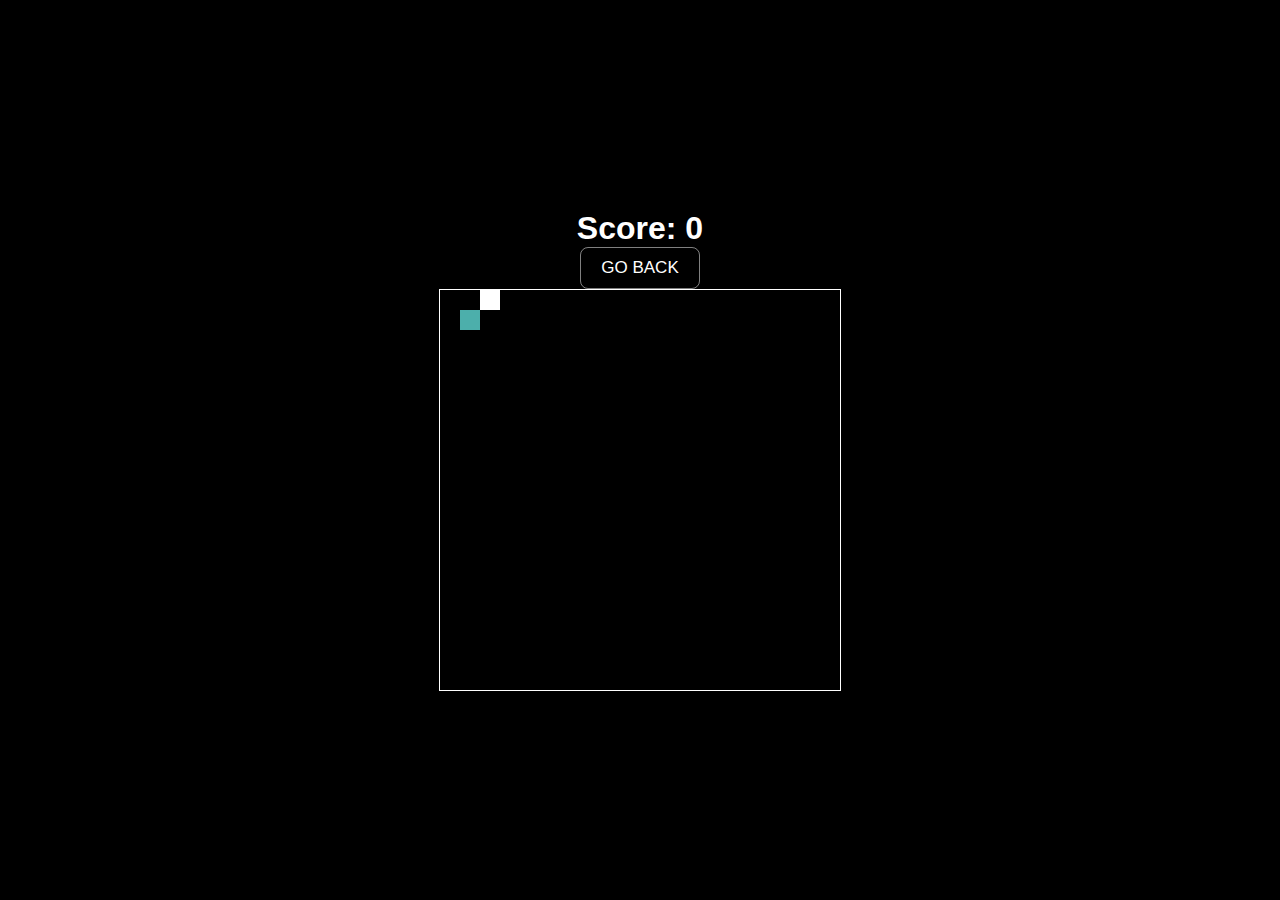
<file: snake.html>
<!DOCTYPE html>
<html lang="en">
<head>
    <meta charset="UTF-8">
    <meta name="viewport" content="width=device-width, initial-scale=1.0">
    <title>Snake Game</title>
    <link rel="stylesheet" href="snake.css">
    <link rel="stylesheet" href="button-style.css">
    <link rel="stylesheet" href="style.css">
    <link rel="icon" href="images/logo/spooky.ico">
</head>
<body>
    <h1>Snake Game</h1>
    <a href="index.html"><button id="btn">Go back</button></a>
    <canvas id="gameCanvas"></canvas>
    <script src="script.js"></script>
    <script src="snake.js"></script>
</body>
</html>
</file>
<file: snake.css>
body {
    display: flex;
    flex-direction: column;
    align-items: center;
    justify-content: center;
    height: 100vh;
    margin: 0;
    font-family: Arial, sans-serif;
    background-color: #000;
    color: #fff;
}

canvas {
    border: 1px solid #fff;
}
</file>
<file: button-style.css>
button {
    padding: 10px 20px;
    text-transform: uppercase;
    border-radius: 8px;
    font-size: 17px;
    font-weight: 500;
    color: #ffffff;
    text-shadow: none;
    background: transparent;
    cursor: pointer;
    box-shadow: transparent;
    border: 1px solid #ffffff80;
    transition: 0.5s ease;
    user-select: none;
  }
  
  #btn:hover,
  :focus {
    color: #ffffff;
    background: #008cff;
    border: 1px solid #008cff;
    text-shadow: 0 0 5px #ffffff, 0 0 10px #ffffff, 0 0 20px #ffffff;
    box-shadow: 0 0 5px #008cff, 0 0 20px #008cff, 0 0 50px #008cff,
      0 0 100px #008cff;
  }
  
#bttn {
  position: fixed;
  right: 2rem;
}
</file>
<file: style.css>
* {
    padding: 0;
    margin: 0;
    font-family: 'Oswald', sans-serif;
    color: white;
}

body {
    background: black;
}

a {
    text-decoration: none;
}

.logo {
    width: 10%;
    position: absolute;
}

nav ul {
    list-style: none;
    display: flex;
    justify-content: center;
}

nav ul li {
    margin: 0 10px;
    font-size: 200%;
}

header {
    position: relative;
}

.background {
    position: absolute;
    height: 100vh;
    top: 0;
    bottom: 0;
    left: 0;
    right: 0;
    z-index: -1;
}

.container {
    width: 25%;
    height: 350px;
    margin: 200px auto;
    padding: 15px;
}

.glass{
    background: linear-gradient(135deg, rgba(255, 255, 255, 0.1), rgba(255, 255, 255, 0.1));
    backdrop-filter: blur(10px);
    -webkit-backdrop-filter: blur(10px);
    border-radius: 20px;
    border:1px solid rgba(255, 255, 255, 0.18);
    box-shadow: 0 8px 32px 0 rgba(0, 0, 0, 0.37);
}

#typedtext {
    color: rgb(0, 182, 189);
}

.card {
    width: 190px;
    height: 254px;
    background-image: linear-gradient(163deg, #00ff75 0%, #3700ff 100%);
    border-radius: 20px;
    transition: all .3s;
   }
   
   .card2 {
    border: 0.5px solid rgb(75, 75, 75);
    width: 190px;
    height: 254px;
    background-color: #1a1a1a;
    transition: all .2s;
   }
   
   .card2:hover {
    border: none;
    transform: scale(0.98);
    border-radius: 20px;
   }
   
   .card:hover {
    box-shadow: 0px 0px 30px 1px rgba(0, 255, 117, 0.30);
   }
</file>
